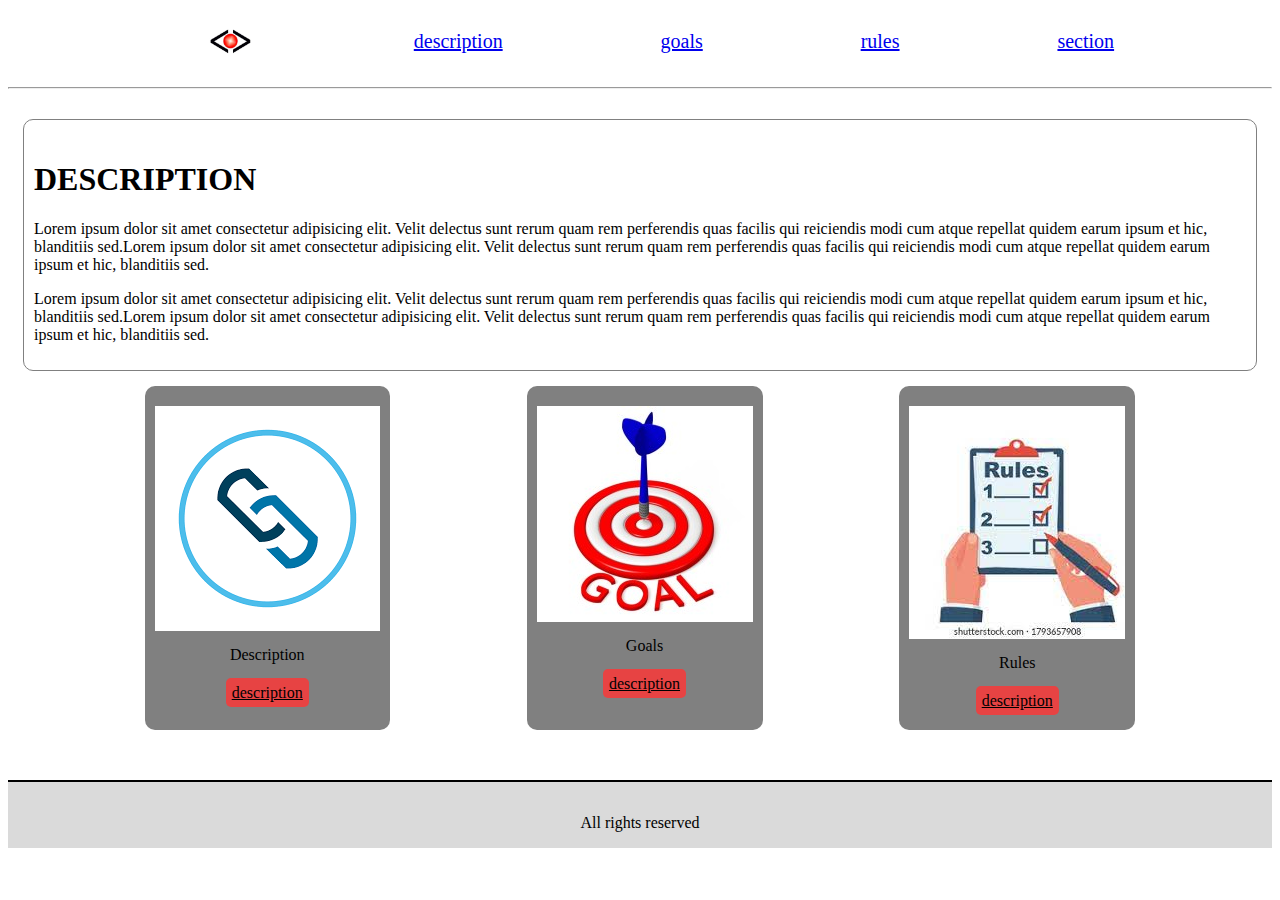
<file: index.html>
<!DOCTYPE html>
<html lang="en">
<head>
    <meta charset="UTF-8">
    <meta http-equiv="X-UA-Compatible" content="IE=edge">
    <meta name="viewport" content="width=device-width, initial-scale=1.0">
    <title>Document</title>
</head>
<body>
    <link rel="stylesheet" href="./css/style.css"/>
</body>
<header>
    <header>
        <nav>
            <ul>
                <li><a href="./index.html"><img src="./img/download.jpg" class="icon menu" /></a></li>
                <li><a href="./index.html" class="menu">description</a></li>
                <li><a href="./goals.html" class="menu">goals</a></li>
                <li><a href="./rules.html" class="menu">rules</a></li>
                <li><a href="./section.html" class="menu">section</a></li>
            </ul>
        </nav>
<hr/>
<main>
<article class="article">
    <h1>
        DESCRIPTION
    </h1>
    <p>
        Lorem ipsum dolor sit amet consectetur adipisicing elit. Velit delectus sunt rerum quam rem perferendis quas facilis qui reiciendis modi cum atque repellat quidem earum ipsum et hic, blanditiis sed.Lorem ipsum dolor sit amet consectetur adipisicing elit. Velit delectus sunt rerum quam rem perferendis quas facilis qui reiciendis modi cum atque repellat quidem earum ipsum et hic, blanditiis sed.
    </p>
    </h1>
    <p>
        Lorem ipsum dolor sit amet consectetur adipisicing elit. Velit delectus sunt rerum quam rem perferendis quas facilis qui reiciendis modi cum atque repellat quidem earum ipsum et hic, blanditiis sed.Lorem ipsum dolor sit amet consectetur adipisicing elit. Velit delectus sunt rerum quam rem perferendis quas facilis qui reiciendis modi cum atque repellat quidem earum ipsum et hic, blanditiis sed.
    </p>
</article>
<div class="list">
    <section>
        <img src="./img/download.png"/>
        <span class="box">Description</span>
        <span class="text-center" >
            <a class="text-center link" href="/">description</a>
        </span>
    </section>
    <section>
        <img src="./img/Goal.jpg"/>
        <span class="box">Goals</span>
        <span class="text-center">
            <a class="text-center link" href="/">description</a>
        </span>
    </section>
    <section>
        <img src="./img/rule.jpg"/>
        <span class="box">Rules</span>
        <span class="text-center" >
            <a class="text-center link" href="/">description</a>
        </span>
    </section>
</div>
</main>
<footer class="footer">
    <p class="copyright-text">All rights reserved</p>
</footer>
</html>
</file>
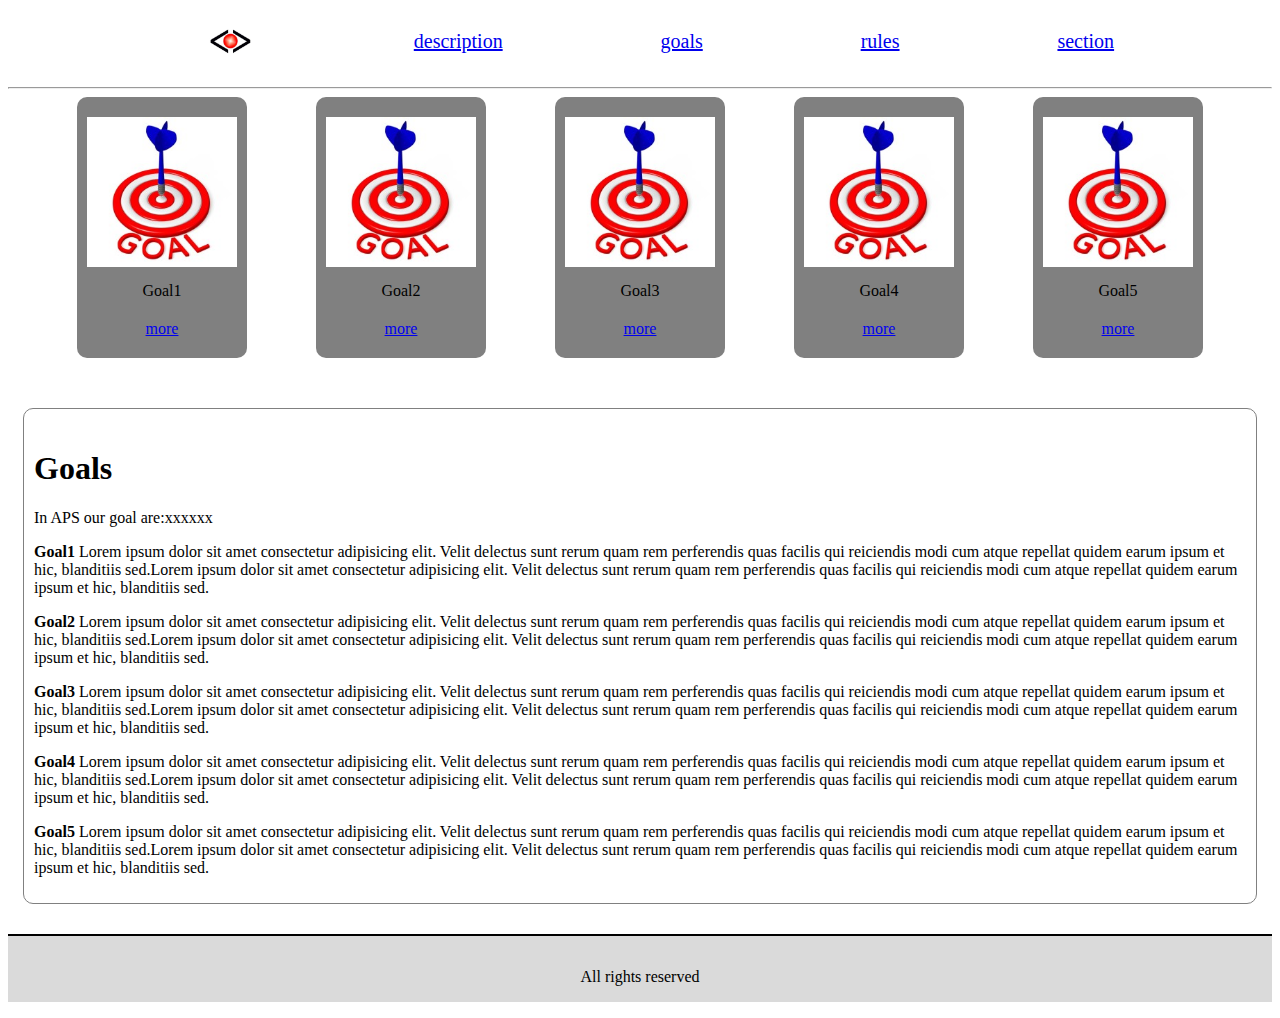
<file: goals.html>
<!DOCTYPE html>
<html lang="en">
<head>
    <meta charset="UTF-8">
    <meta http-equiv="X-UA-Compatible" content="IE=edge">
    <meta name="viewport" content="width=device-width, initial-scale=1.0">
    <title>Document</title>
</head>
<body>
    <link rel="stylesheet" href="./css/style.css"/>
</body>
<header>
    <nav>
        <ul>
            <li><a href="./index.html"><img src="./img/download.jpg" class="icon menu" /></a></li>
            <li><a href="./index.html" class="menu">description</a></li>
            <li><a href="./goals.html" class="menu">goals</a></li>
            <li><a href="./rules.html" class="menu">rules</a></li>
            <li><a href="./section.html" class="menu">section</a></li>
        </ul>
    </nav>
</header>
<hr/>
<main>

<div class="list">
    <section class="sec">
        <img src="./img/Goal.jpg"/>
        <span class="box">Goal1</span>
        <span class="text-center" >
            <a class="text-center" href="/">more</a>
        </span>
    </section>
    <section class="sec">
        <img src="./img/Goal.jpg"/>
        <span class="box">Goal2</span>
        <span class="text-center" >
            <a class="text-center" href="/">more</a>
        </span> 
   </section>
    <section class="sec">
        <img src="./img/Goal.jpg"/>
        <span class="box">Goal3</span>
        <span class="text-center">
            <a class="text-center" href="/">more</a>
        </span>
    </section>
    <section class="sec">
        <img src="./img/Goal.jpg"/>
        <span class="box">Goal4</span>
        <span class="text-center">
            <a class="text-center" href="/">more</a>
        </span> 
   </section>
    <section class="sec">
        <img src="./img/Goal.jpg"/>
        <span class="box">Goal5</span>
        <span class="text-center">
            <a class="text-center" href="/">more</a>
        </span>
    </section>
</div>
<article class="article">
    <h1>
        Goals
    </h1>
    <p>
        In APS our goal are:xxxxxx
    </p>
    </h1>
    <p>
        <span class="goal-paragraph">Goal1</span> Lorem ipsum dolor sit amet consectetur adipisicing elit. Velit delectus sunt rerum quam rem perferendis quas facilis qui reiciendis modi cum atque repellat quidem earum ipsum et hic, blanditiis sed.Lorem ipsum dolor sit amet consectetur adipisicing elit. Velit delectus sunt rerum quam rem perferendis quas facilis qui reiciendis modi cum atque repellat quidem earum ipsum et hic, blanditiis sed.
    </p>
    </h1>
    <p>
        <span class="goal-paragraph">Goal2</span> Lorem ipsum dolor sit amet consectetur adipisicing elit. Velit delectus sunt rerum quam rem perferendis quas facilis qui reiciendis modi cum atque repellat quidem earum ipsum et hic, blanditiis sed.Lorem ipsum dolor sit amet consectetur adipisicing elit. Velit delectus sunt rerum quam rem perferendis quas facilis qui reiciendis modi cum atque repellat quidem earum ipsum et hic, blanditiis sed.
    </p>
    </h1>
    <p>
        <span class="goal-paragraph">Goal3</span> Lorem ipsum dolor sit amet consectetur adipisicing elit. Velit delectus sunt rerum quam rem perferendis quas facilis qui reiciendis modi cum atque repellat quidem earum ipsum et hic, blanditiis sed.Lorem ipsum dolor sit amet consectetur adipisicing elit. Velit delectus sunt rerum quam rem perferendis quas facilis qui reiciendis modi cum atque repellat quidem earum ipsum et hic, blanditiis sed.
    </p>
    </h1>
    <p>
        <span class="goal-paragraph">Goal4</span> Lorem ipsum dolor sit amet consectetur adipisicing elit. Velit delectus sunt rerum quam rem perferendis quas facilis qui reiciendis modi cum atque repellat quidem earum ipsum et hic, blanditiis sed.Lorem ipsum dolor sit amet consectetur adipisicing elit. Velit delectus sunt rerum quam rem perferendis quas facilis qui reiciendis modi cum atque repellat quidem earum ipsum et hic, blanditiis sed.
    </p>
    </h1>
    <p>
        <span class="goal-paragraph">Goal5</span> Lorem ipsum dolor sit amet consectetur adipisicing elit. Velit delectus sunt rerum quam rem perferendis quas facilis qui reiciendis modi cum atque repellat quidem earum ipsum et hic, blanditiis sed.Lorem ipsum dolor sit amet consectetur adipisicing elit. Velit delectus sunt rerum quam rem perferendis quas facilis qui reiciendis modi cum atque repellat quidem earum ipsum et hic, blanditiis sed.
    </p>
</article>
</main>
<footer class="footer">
    <p class="copyright-text">All rights reserved</p>
</footer>
</html>
</file>
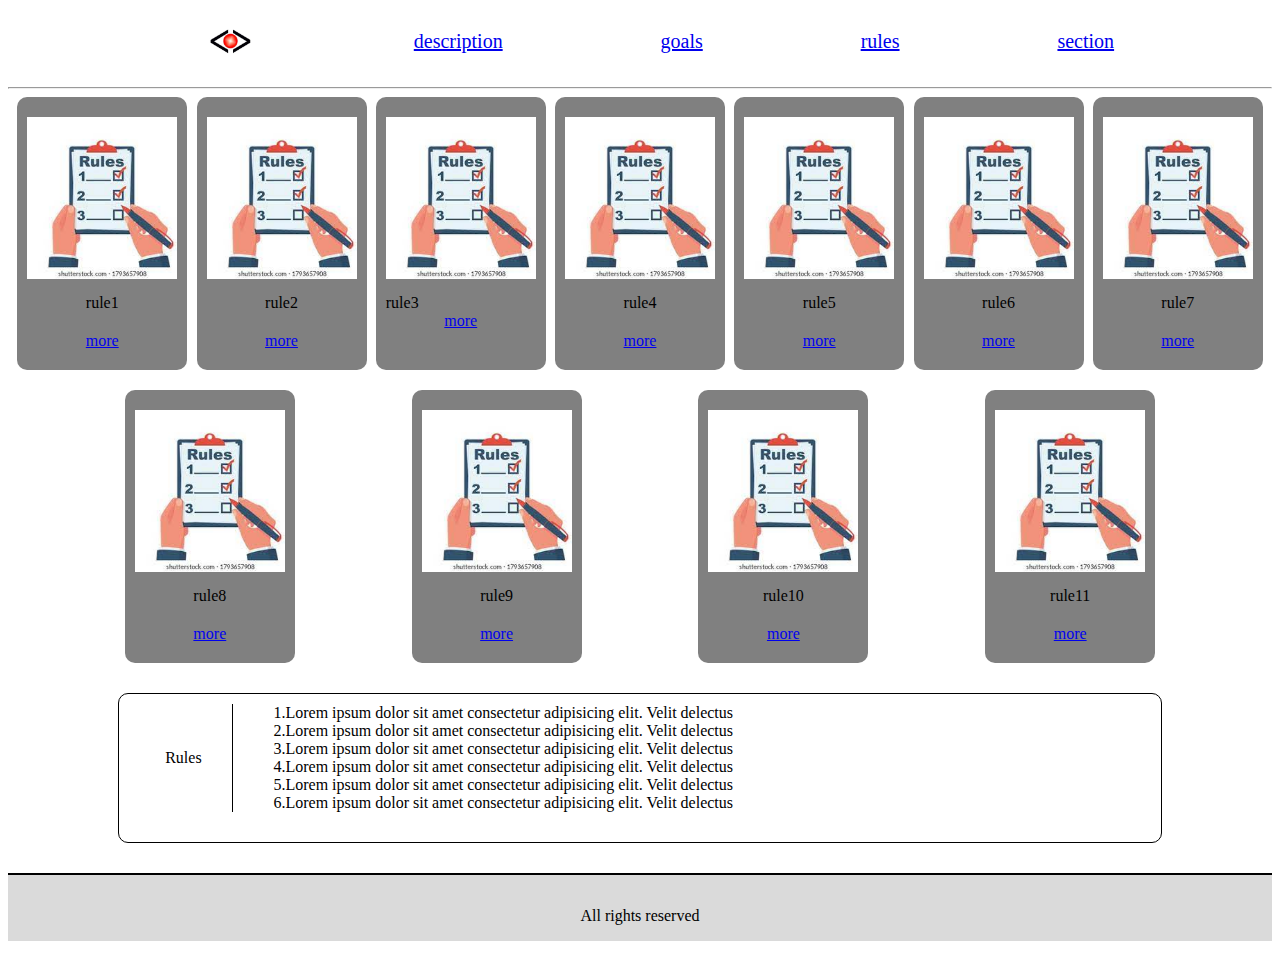
<file: rules.html>
<!DOCTYPE html>
<html lang="en">
<head>
    <meta charset="UTF-8">
    <meta http-equiv="X-UA-Compatible" content="IE=edge">
    <meta name="viewport" content="width=device-width, initial-scale=1.0">
    <title>Document</title>
</head>
<body>
    <link rel="stylesheet" href="./css/style.css"/>
</body>
<header>
    <nav>
        <ul>
            <li><a href="./index.html"><img src="./img/download.jpg" class="icon menu" /></a></li>
            <li><a href="./index.html" class="menu">description</a></li>
            <li><a href="./goals.html" class="menu">goals</a></li>
            <li><a href="./rules.html" class="menu">rules</a></li>
            <li><a href="./section.html" class="menu">section</a></li>
        </ul>
    </nav>
<hr/>
<main>

<div class="list">
    <section class="sec">
        <img src="./img/rule.jpg"/>
        <span class="box">rule1</span>
        <span class="text-center" >
            <a class="text-center" href="/">more</a>
        </span>
    </section>
    <section class="sec">
        <img src="./img/rule.jpg"/>
        <span class="box">rule2</span>
        <span class="text-center" >
            <a class="text-center" href="/">more</a>
        </span>
    </section>
    <section class="sec">
        <img src="./img/rule.jpg"/>
        <span sclass="box">rule3</span>
        <span class="text-center">
            <a class="text-center" href="/">more</a>
        </span>
    </section>
    <section class="sec">
        <img src="./img/rule.jpg"/>
        <span class="box">rule4</span>
        <span class="text-center" >
            <a class="text-center" href="/">more</a>
        </span>
    </section>
    <section class="sec">
        <img src="./img/rule.jpg"/>
        <span class="box">rule5</span>
        <span class="text-center">
            <a class="text-center" href="/">more</a>
        </span>
    </section>
    <section class="sec">
        <img src="./img/rule.jpg"/>
        <span class="box">rule6</span>
        <span class="text-center">
            <a class="text-center" href="/">more</a>
        </span>
    </section>
    <section class="sec">
        <img src="./img/rule.jpg"/>
        <span class="box">rule7</span>
        <span class="text-center" >
            <a class="text-center" href="/">more</a>
        </span>
    </section>
    <section class="sec">
        <img src="./img/rule.jpg"/>
        <span class="box">rule8</span>
        <span class="text-center" >
            <a class="text-center" href="/">more</a>
        </span>
    </section>
    <section class="sec">
        <img src="./img/rule.jpg"/>
        <span class="box">rule9</span>
        <span class="text-center" >
            <a class="text-center" href="/">more</a>
        </span>
    </section>
    <section class="sec">
        <img src="./img/rule.jpg"/>
        <span class="box">rule10</span>
        <span class="text-center" >
            <a class="text-center" href="/">more</a>
        </span>
    </section>
    <section class="sec">
        <img src="./img/rule.jpg"/>
        <span class="box">rule11</span>
        <span class="text-center" >
            <a class="text-center" href="/">more</a>
        </span>
    </section>
</div>
<div class="rule-parent">
    <div class="rule-div">
        <span>Rules</span>
    </div>
    <div class="rule-desc-div">
        <p class="p-0">1.Lorem ipsum dolor sit amet consectetur adipisicing elit. Velit delectus </p>
        <p class="p-0">2.Lorem ipsum dolor sit amet consectetur adipisicing elit. Velit delectus </p>
        <p class="p-0">3.Lorem ipsum dolor sit amet consectetur adipisicing elit. Velit delectus </p>
        <p class="p-0">4.Lorem ipsum dolor sit amet consectetur adipisicing elit. Velit delectus </p>
        <p class="p-0">5.Lorem ipsum dolor sit amet consectetur adipisicing elit. Velit delectus </p>
        <p class="p-0">6.Lorem ipsum dolor sit amet consectetur adipisicing elit. Velit delectus </p>
    </div>
</div>
</main>
<footer class="footer">
    <p class="copyright-text">All rights reserved</p>
</footer>
</html>
</file>
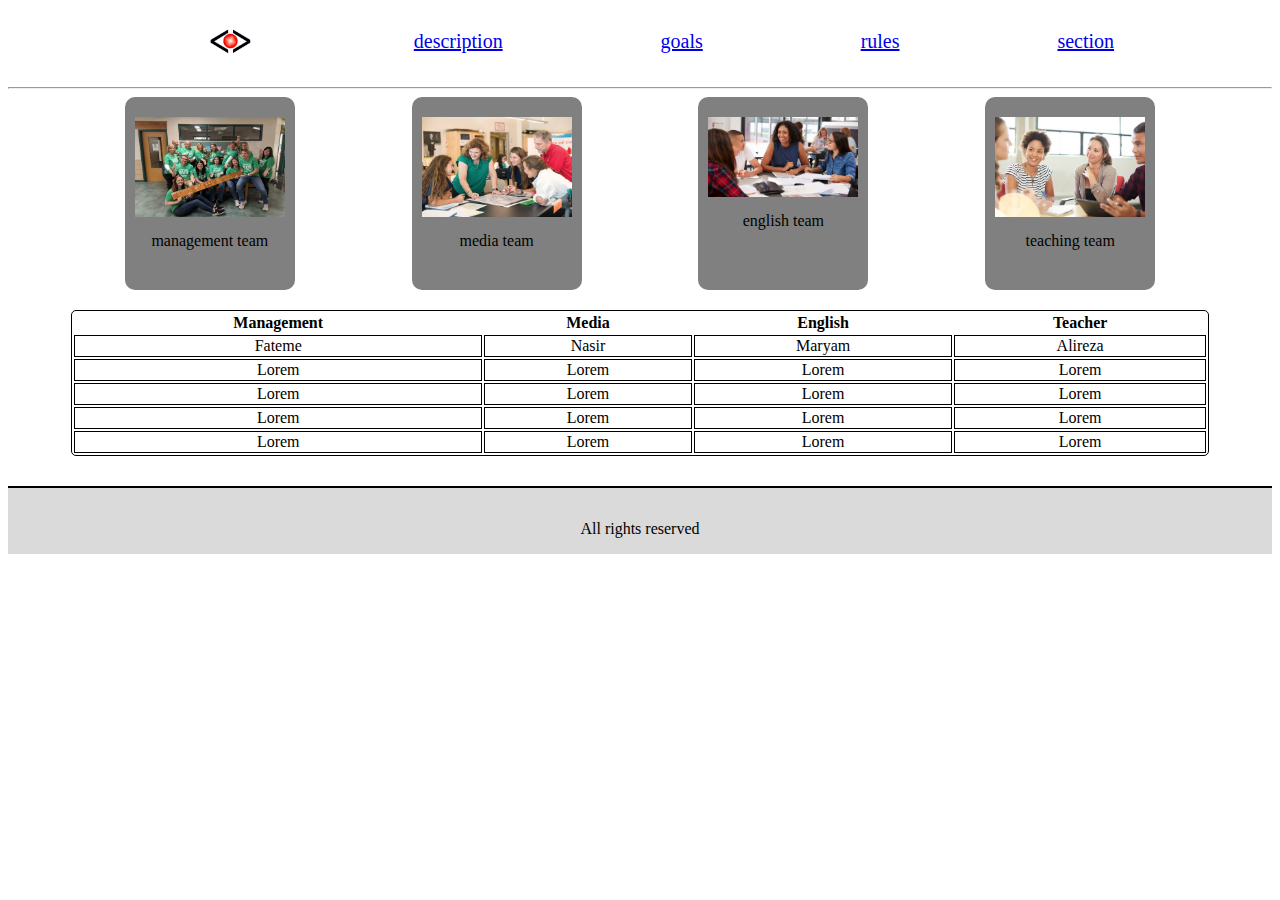
<file: section.html>
<!DOCTYPE html>
<html lang="en">
  <head>
    <meta charset="UTF-8" />
    <meta http-equiv="X-UA-Compatible" content="IE=edge" />
    <meta name="viewport" content="width=device-width, initial-scale=1.0" />
    <title>Document</title>
  </head>
  <body>
    <link rel="stylesheet" href="./css/style.css" />
  </body>
  <header>
    <nav>
      <ul>
          <li><a href="./index.html"><img src="./img/download.jpg" class="icon menu" /></a></li>
          <li><a href="./index.html" class="menu">description</a></li>
          <li><a href="./goals.html" class="menu">goals</a></li>
          <li><a href="./rules.html" class="menu">rules</a></li>
          <li><a href="./section.html" class="menu">section</a></li>
      </ul>
  </nav>
  <hr />
  <main>
    <div class="list">
      <section class="sec">
        <img src="./img/management-team.jpg" />
        <span
        class="box"
        >management team</span
        >
      </section>
      <section class="sec">
        <img src="./img/media-team.jpg" />
        <span
          class="box"
          >media team</span
        >
      </section>
      <section class="sec">
        <img src="./img/english-team.jpg" />
        <span
        class="box"
        >english team</span
        >
      </section>
      <section class="sec">
        <img src="./img/team.jpg" />
        <span
        class="box"
        >teaching team</span
        >
      </section>
    </div>
    <article class="article-table">
      <table>
        <thead>
          <tr>
            <th>Management</th>
            <th>Media</th>
            <th>English</th>
            <th>Teacher</th>
          </tr>
        </thead>
        <tbody>
          <tr>
            <td>Fateme</td>
            <td>Nasir</td>
            <td>Maryam</td>
            <td>Alireza</td>
          </tr>
        <tbody>
          <tr>
            <td>Lorem</td>
            <td>Lorem</td>
            <td>Lorem</td>
            <td>Lorem</td>
          </tr>
        <tbody>
          <tr>
            <td>Lorem</td>
            <td>Lorem</td>
            <td>Lorem</td>
            <td>Lorem</td>
          </tr>
        <tbody>
          <tr>
            <td>Lorem</td>
            <td>Lorem</td>
            <td>Lorem</td>
            <td>Lorem</td>
          </tr>
        <tbody>
          <tr>
            <td>Lorem</td>
            <td>Lorem</td>
            <td>Lorem</td>
            <td>Lorem</td>
          </tr>
        </tbody>
      </table>
    </article>
  </main>
  <footer class="footer">
    <p class="copyright-text">All rights reserved</p>
</footer>
</html>
</file>
<file: css/style.css>
ul {
  display: flex;
  flex-direction: row;
  justify-content: space-evenly;
  flex-wrap: wrap;
}
ul li {
  list-style: none;
}
li a {
  font-size: 20px;
}
.article {
  border: 1px solid gray;
  border-radius: 10px;
  padding: 20px 10px 10px 10px;
  margin: 30px 15px 15px 15px;
}
section {
  background-color: gray;
  border-radius: 10px;
  padding: 20px 10px 20px 10px;
  display: flex;
  flex-direction: column;
  margin-bottom: 20px;
}
img {
  display: inline;
  margin-bottom: 15px;
}
.list {
  display: flex;
  flex-direction: row;
  justify-content: space-evenly;
  flex-wrap: wrap;
}
.link {
  background-color: rgb(231, 67, 67);
  border-radius: 5px;
  color: black;
  padding: 6px;
}
.sec {
  width: 150px;
}
table {
  width: 90%;
  border-radius: 5px;
  text-align: center;
}
table,
tr,
td {
  border: 1px solid black;
}
.article-table {
  display: flex;
  justify-content: center;
}
.goal-paragraph {
  font-weight: bold;
}
.rule-div {
  width: 10%;
  border-right: 1px solid black;
  display:flex;
  flex-direction:column;
  justify-content:center;
  align-items:center
}
.rule-desc-div {
  padding-left: 30px;
  display: inline-block;
  width: 90%;
}
.p-0 {
  padding: 0 5px 0 5px;
  margin: 0 5px 0 5px;
}
.footer {
  margin-top: 30px;
  background-color: rgb(218, 218, 218);
  border-top: 2px solid black;
}
.copyright-text {
  text-align: center;
  line-height: 50px;
  height: 50px;
}
.box {
  text-align: center;
  padding-bottom: 10px;
  margin-bottom: 10px;
}
.text-center {
  text-align: center;
}
.icon {
  width: 50px;
  margin: 0;
}
.menu {
  line-height: 50px;
}
.rule-parent{
  display: flex; width: 80%;
  border: solid 1px black;
  border-radius: 10px;
  padding: 10px 15px 30px 15px;
  margin: 10px auto 10px auto;
}
@media screen and (max-width: 556px) {
  .rule-parent {
    display: flex;
    flex-direction: column;
    align-items: center;
  }
  .rule-div {
    width: 100%;
    text-align: center;
    border-right: none;
    border-bottom: 1px solid black;
    display: block;
    margin-bottom: 15px;
  }
  .rule-desc-div {
    padding-left: 5px;
    display: block;
    width: 100%;
  }
}
</file>
